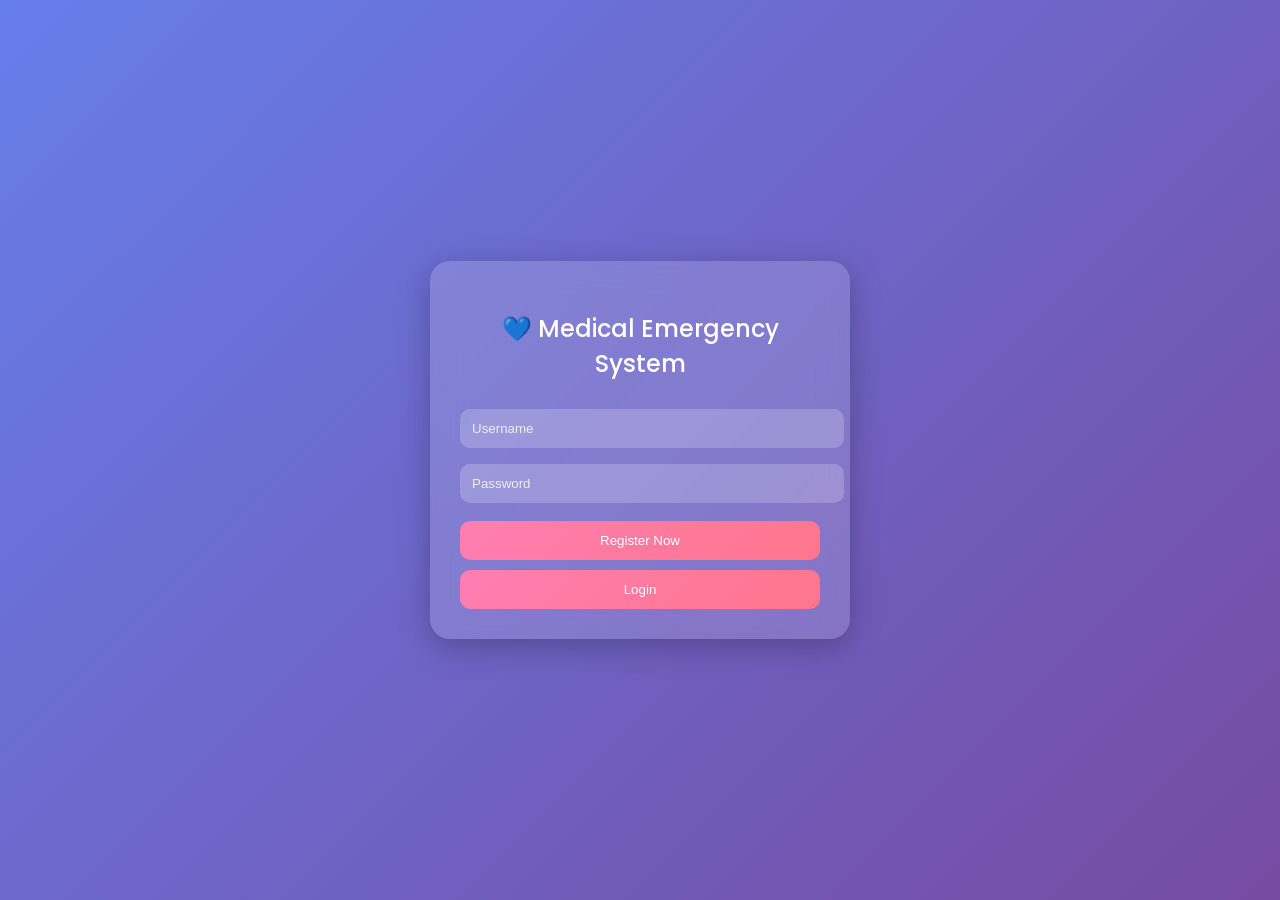
<file: index.html>
<!DOCTYPE html>
<html>
<head>
  <title>Login</title>
  <link rel="stylesheet" href="style.css">
  <link href="https://fonts.googleapis.com/css2?family=Poppins&display=swap" rel="stylesheet">
</head>
<body>

<div class="container">
  <h2>💙 Medical Emergency System</h2>

  <input type="text" id="username" placeholder="Username">
  <input type="password" id="password" placeholder="Password">

  <button onclick="register()">Register Now</button>
  <button onclick="login()">Login</button>
</div>

<script src="auth.js"></script>
</body>
</html>
</file>
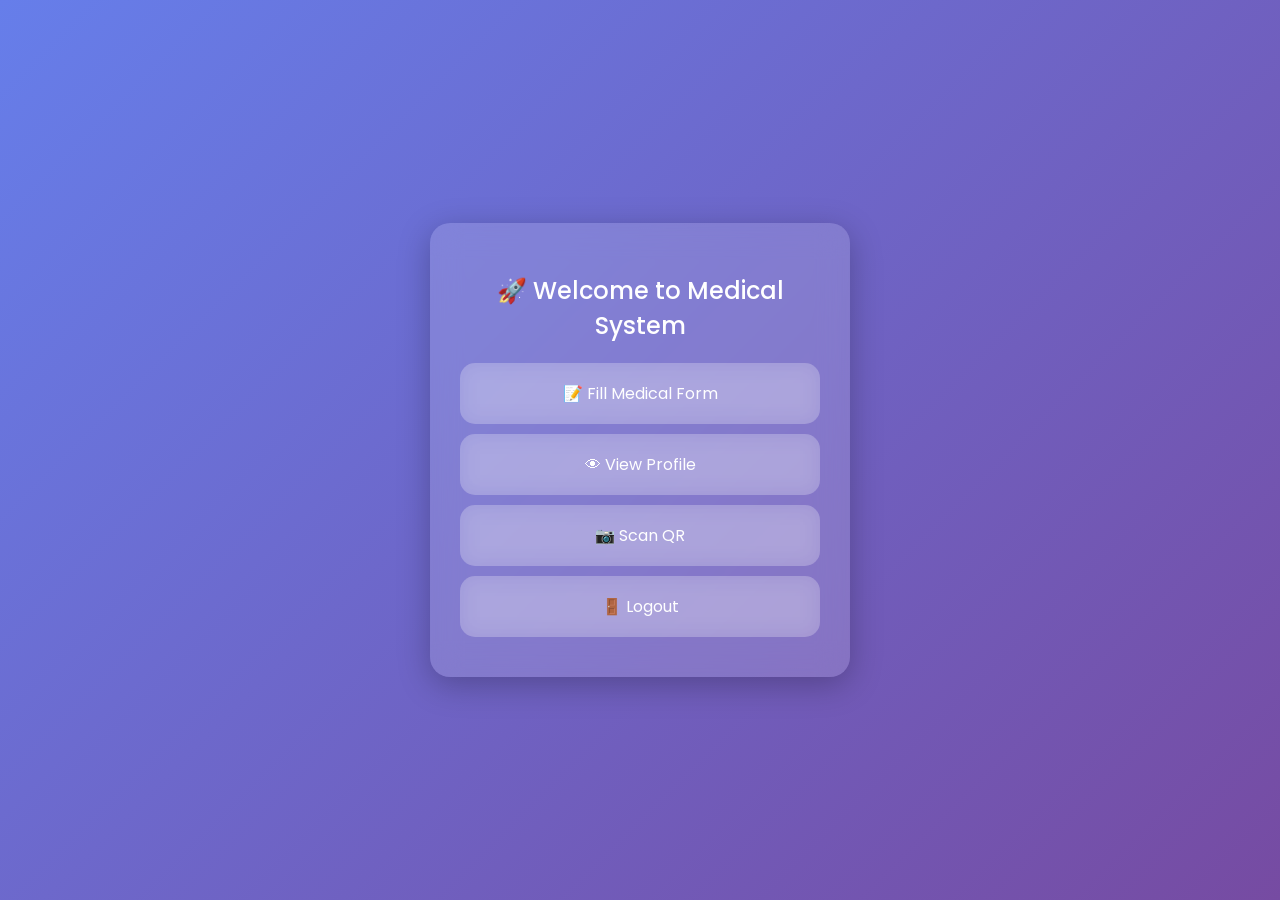
<file: dashboard.html>
<!DOCTYPE html>
<html>
<head>
  <title>Dashboard</title>
  <link rel="stylesheet" href="style.css">
  <link href="https://fonts.googleapis.com/css2?family=Poppins&display=swap" rel="stylesheet">
</head>
<body>

<div class="container">
  <h2>🚀 Welcome to Medical System</h2>

  <div class="card" onclick="goForm()">📝 Fill Medical Form</div>
  <div class="card" onclick="goView()">👁 View Profile</div>
  <div class="card" onclick="goScan()">📷 Scan QR</div>
  <div class="card" onclick="logout()">🚪 Logout</div>
</div>

<script>
function goForm() {
  window.location.href = "form.html";
}

function goView() {
  window.location.href = "view.html";
}

function goScan() {
  window.location.href = "scan.html";
}

function logout() {
  localStorage.removeItem("loggedInUser");
  window.location.href = "index.html";
}
</script>

</body>
</html>
</file>
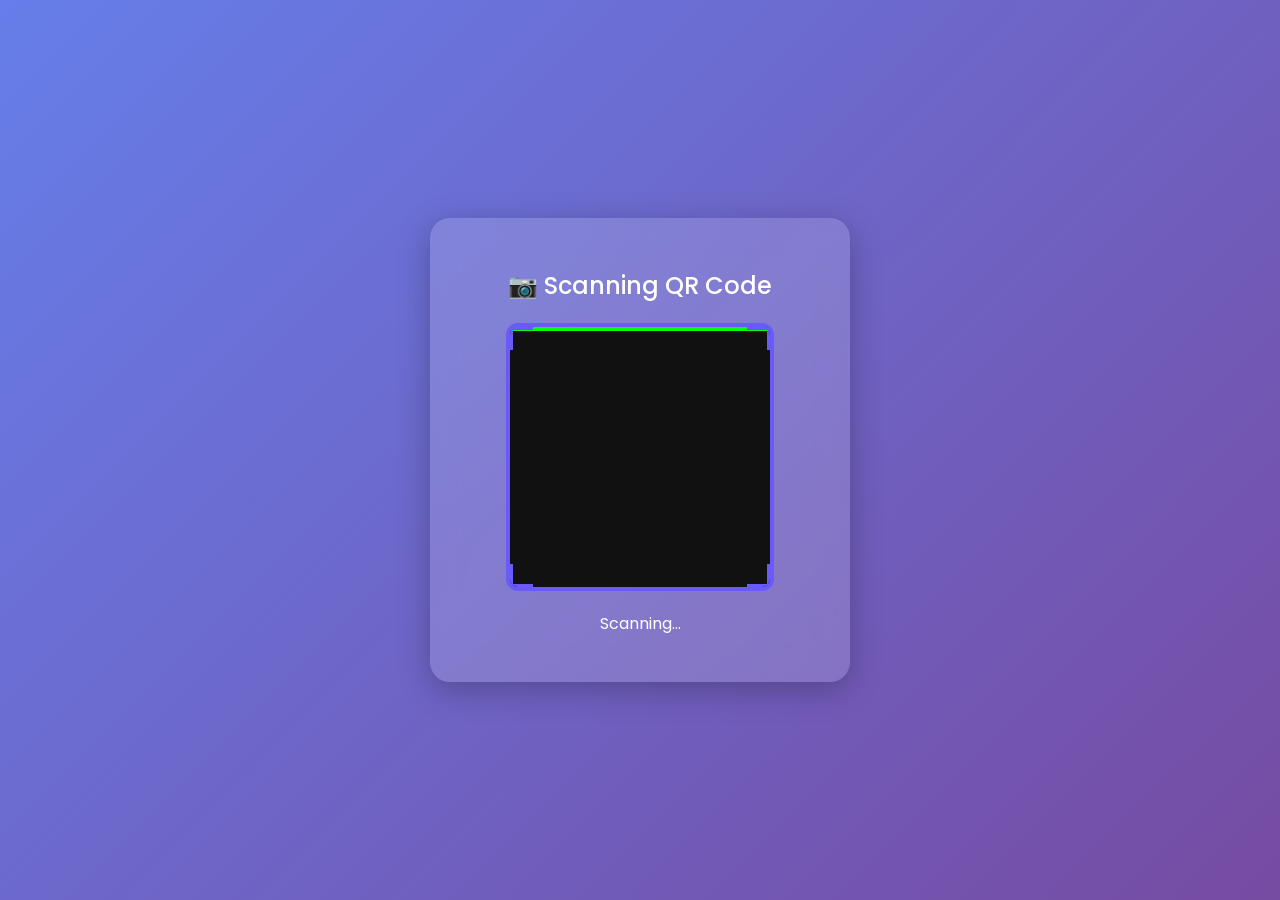
<file: scan.html>
<!DOCTYPE html>
<html>
<head>
  <title>Scan QR</title>
  <link rel="stylesheet" href="style.css">
  <link href="https://fonts.googleapis.com/css2?family=Poppins&display=swap" rel="stylesheet">

  <style>
    .scanner-box {
      width: 260px;
      height: 260px;
      margin: 20px auto;
      border: 4px solid #6a5af9;
      border-radius: 12px;
      position: relative;
      overflow: hidden;
      background: #111;
    }

    .scan-line {
      position: absolute;
      width: 100%;
      height: 4px;
      background: lime;
      animation: scan 2s infinite;
    }

    @keyframes scan {
      0% { top: 0; }
      100% { top: 100%; }
    }

    .corner {
      width: 20px;
      height: 20px;
      border: 3px solid #6a5af9;
      position: absolute;
    }

    .top-left { top: 0; left: 0; border-right: none; border-bottom: none; }
    .top-right { top: 0; right: 0; border-left: none; border-bottom: none; }
    .bottom-left { bottom: 0; left: 0; border-right: none; border-top: none; }
    .bottom-right { bottom: 0; right: 0; border-left: none; border-top: none; }
  </style>
</head>

<body>

<div class="container">
  <h2>📷 Scanning QR Code</h2>

  <div class="scanner-box">
    <div class="scan-line"></div>

    <!-- corners -->
    <div class="corner top-left"></div>
    <div class="corner top-right"></div>
    <div class="corner bottom-left"></div>
    <div class="corner bottom-right"></div>
  </div>

  <p>Scanning...</p>
</div>

<script>
setTimeout(() => {
  alert("QR Code Detected ✅");
  window.location.href = "view.html";
}, 2500);
</script>

</body>
</html>
</file>
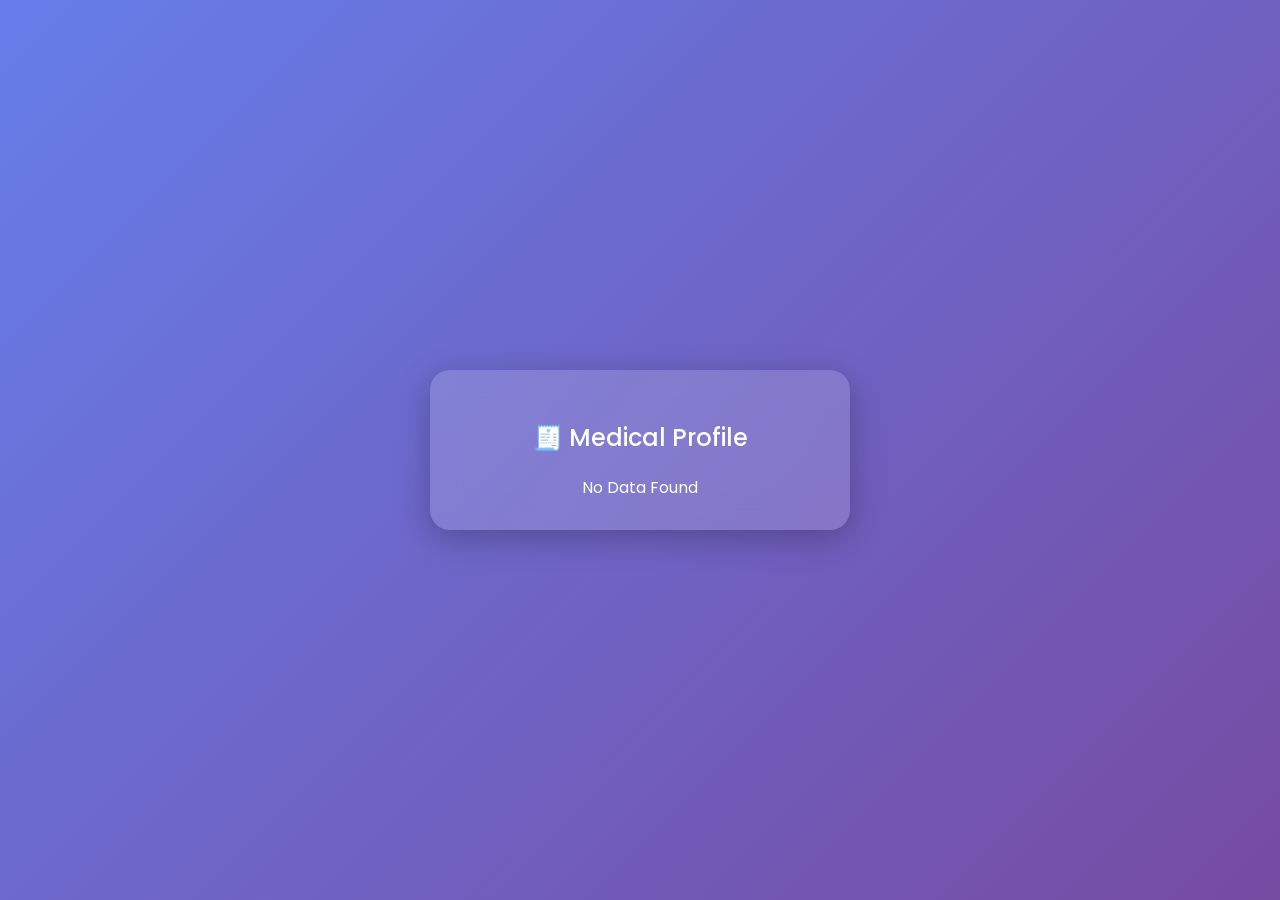
<file: view.html>
<!DOCTYPE html>
<html>
<head>
  <title>Profile</title>
  <link rel="stylesheet" href="style.css">
  <link href="https://fonts.googleapis.com/css2?family=Poppins&display=swap" rel="stylesheet">
</head>
<body>

<div class="container">
  <h2>🧾 Medical Profile</h2>
  <div id="data"></div>
</div>

<script>
const data = JSON.parse(localStorage.getItem("medicalData"));

if (data) {
  document.getElementById("data").innerHTML = `
    <p><b>Name:</b> ${data.name}</p>
    <p><b>Age:</b> ${data.age}</p>
    <p><b>Blood:</b> ${data.blood}</p>
    <p><b>Contact:</b> ${data.contact}</p>
    <p><b>Disease:</b> ${data.disease}</p>
  `;
} else {
  document.getElementById("data").innerHTML = "No Data Found";
}
</script>

</body>
</html>
</file>
<file: style.css>
/* Google Font */
@import url('https://fonts.googleapis.com/css2?family=Poppins:wght@300;400;500;600&display=swap');

body {
  margin: 0;
  font-family: 'Poppins', sans-serif;
  background: linear-gradient(135deg, #667eea, #764ba2);
  height: 100vh;
  display: flex;
  justify-content: center;
  align-items: center;
}

/* Glass Container */
.container {
  width: 360px;
  padding: 30px;
  border-radius: 20px;
  background: rgba(255, 255, 255, 0.15);
  backdrop-filter: blur(15px);
  box-shadow: 0 8px 32px rgba(0,0,0,0.25);
  text-align: center;
  color: white;
}

/* Title */
h2 {
  margin-bottom: 20px;
  font-weight: 500;
}

/* Inputs */
input, textarea {
  width: 100%;
  padding: 12px;
  margin: 8px 0;
  border-radius: 10px;
  border: none;
  outline: none;
  background: rgba(255,255,255,0.2);
  color: white;
}

input::placeholder, textarea::placeholder {
  color: #eee;
}

/* Buttons */
button {
  width: 100%;
  padding: 12px;
  margin-top: 10px;
  border: none;
  border-radius: 10px;
  background: linear-gradient(135deg, #ff7eb3, #ff758c);
  color: white;
  font-weight: 500;
  cursor: pointer;
  transition: 0.3s;
}

button:hover {
  transform: scale(1.05);
  background: linear-gradient(135deg, #ff758c, #ff7eb3);
}

/* Dashboard Cards */
.card {
  background: rgba(255,255,255,0.2);
  padding: 18px;
  margin: 10px 0;
  border-radius: 15px;
  backdrop-filter: blur(10px);
  cursor: pointer;
  transition: 0.3s;
}

.card:hover {
  transform: translateY(-5px) scale(1.03);
  background: rgba(255,255,255,0.3);
}

/* QR Box */
#qrcode {
  margin-top: 20px;
  padding: 10px;
  background: white;
  border-radius: 12px;
  display: inline-block;
}

/* Scanner Animation */
.scanner-box {
  width: 260px;
  height: 260px;
  margin: 20px auto;
  border-radius: 15px;
  background: rgba(0,0,0,0.4);
  position: relative;
  overflow: hidden;
}

.scan-line {
  width: 100%;
  height: 3px;
  background: #00ffcc;
  position: absolute;
  animation: scan 2s infinite;
}

@keyframes scan {
  0% { top: 0; }
  100% { top: 100%; }
}
</file>
